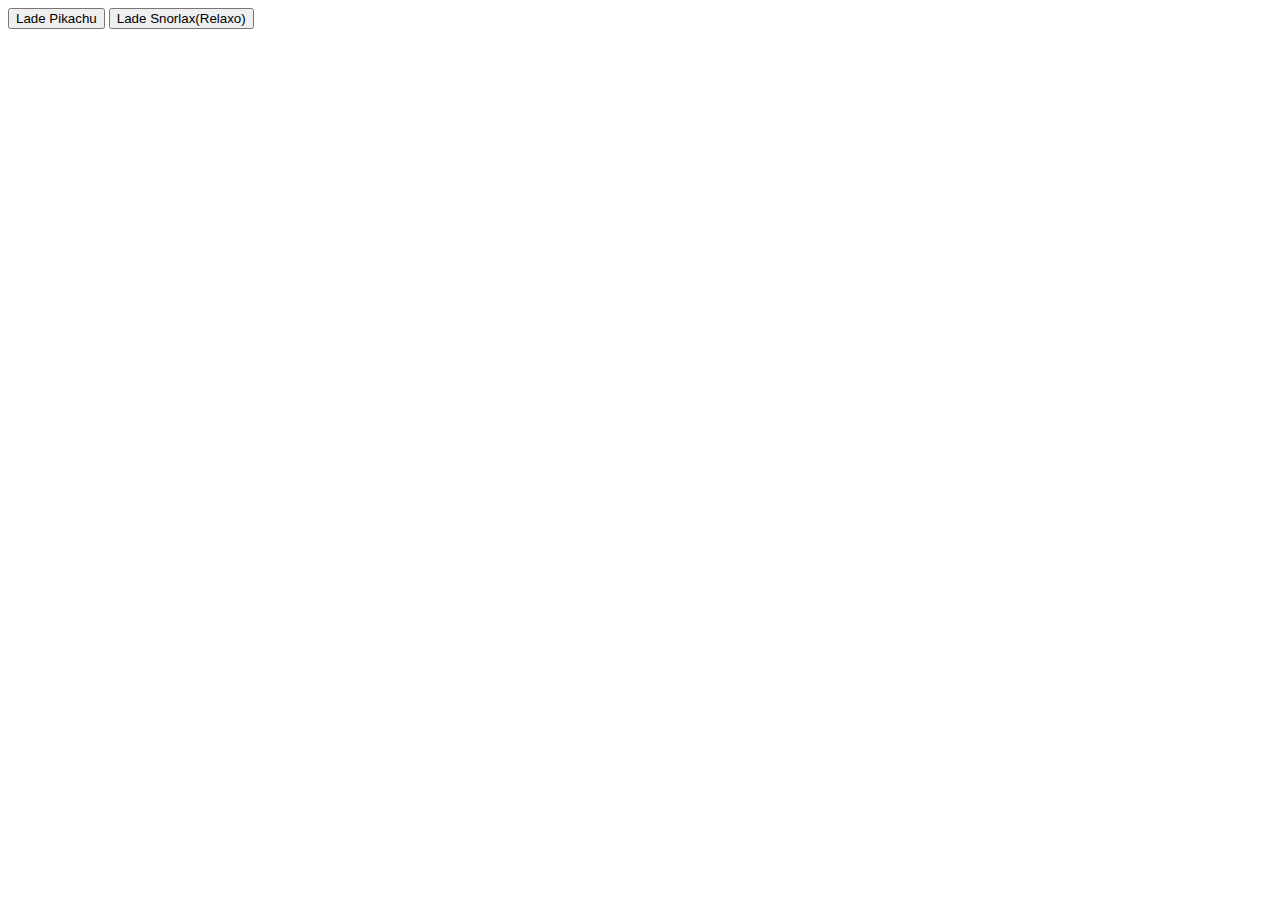
<file: api-hausaufgabe/index.html>
<!DOCTYPE html>
<html lang="en">
<head>
    <meta charset="UTF-8">
    <meta name="viewport" content="width=device-width, initial-scale=1.0">
    <title>API HAUSAUFGABE</title>
    <script src="index.js" defer></script>
</head>
<body>
    <button onclick="searchPoke1()">Lade Pikachu</button>
    <button onclick="searchPoke2()">Lade Snorlax(Relaxo)</button>
    <div id="poke1"></div>
    <div id="poke2"></div>
</body>
</html>
</file>
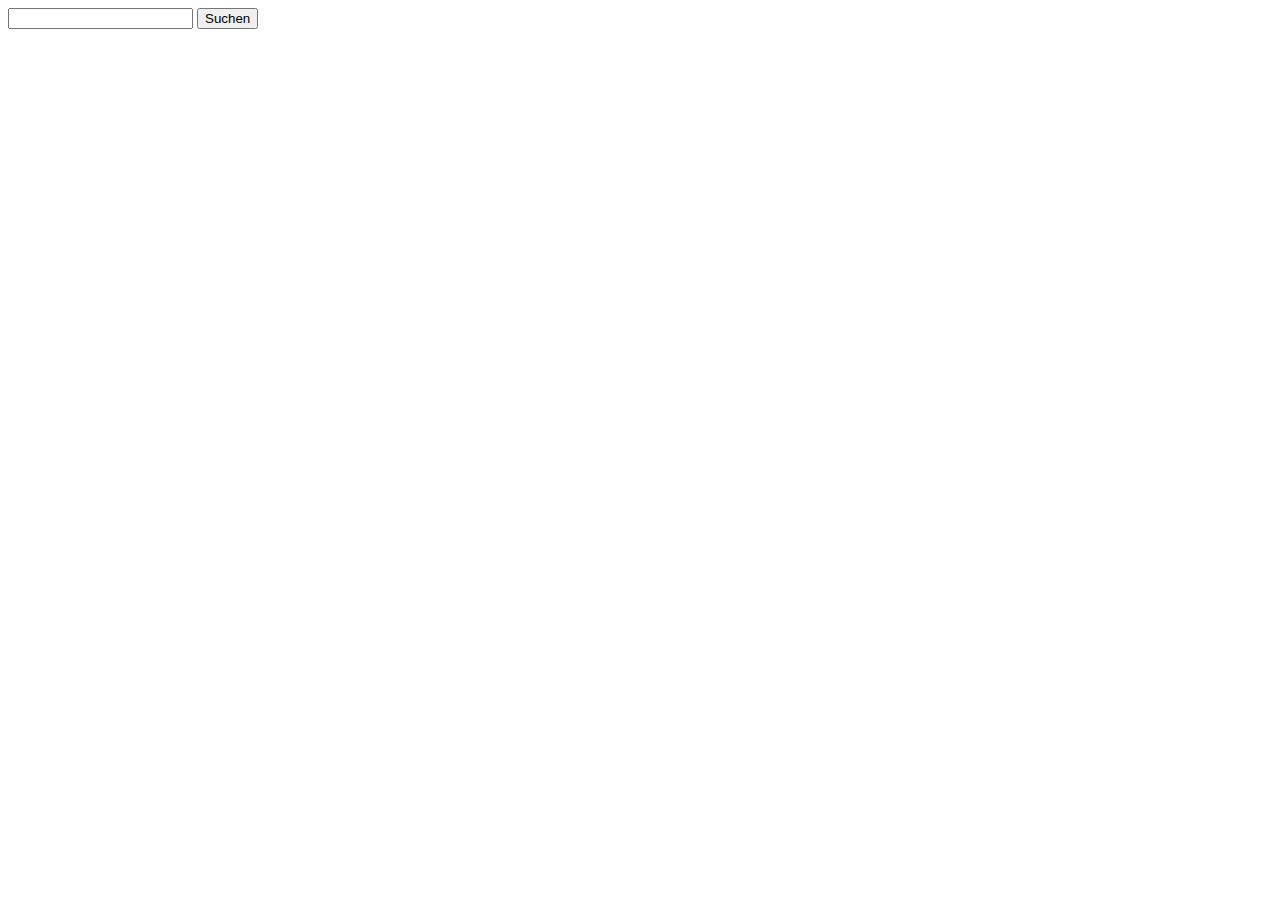
<file: api/index.html>
<!DOCTYPE html>
<html lang="en">
<head>
    <meta charset="UTF-8">
    <meta name="viewport" content="width=device-width, initial-scale=1.0">
    <title>SWApi</title>
    <script src="script.js" defer></script>
</head>
<body>
    <input type="text" id="userInput">
    <button id="searchButton">Suchen</button>
    <div id="output"></div>
</body>
</html>
</file>
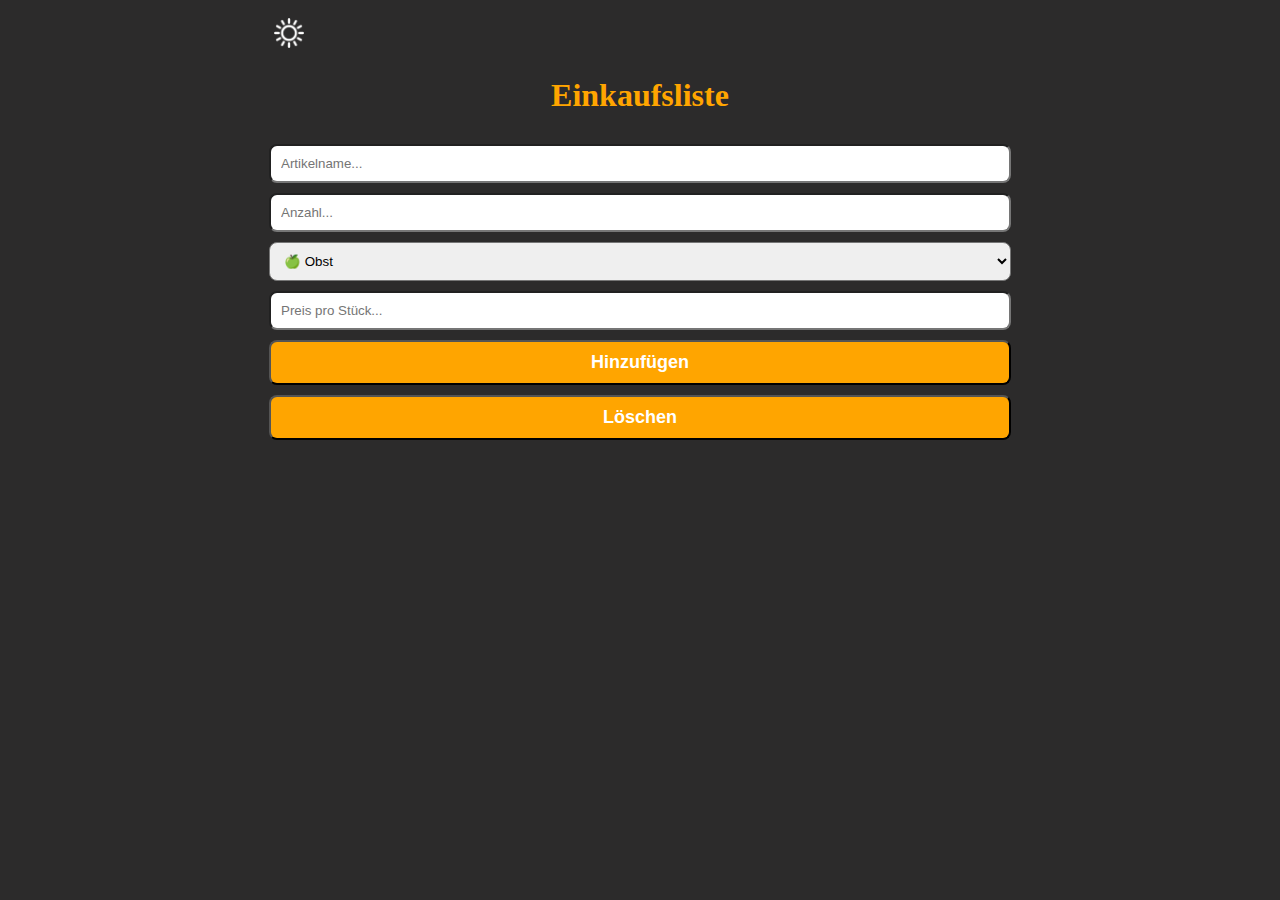
<file: Einkaufsliste/index.html>
<!DOCTYPE html>
<html lang="en">
<head>
    <meta charset="UTF-8">
    <meta name="viewport" content="width=device-width, initial-scale=1.0">
    <title>Einkaufsliste</title>
    <link rel="stylesheet" href="styles.css">
    <script src="script.js" defer></script>
</head>
<body id="bodyId">
    <header>
    <img src="./sun-xxl.png" alt="light mode" width="30px" id="modeLight">
    <img src="./sun.png" alt="dark mode" width="30px" id="modeDark">
    <h1>Einkaufsliste</h1>
</header>
    <input type="text" id="artikel" placeholder="Artikelname...">
    <input type="number" id="anzahl" placeholder="Anzahl...">
    <select id="kategorie">
        <option value="obst">🍏 Obst</option>
        <option value="gemuese">🥦 Gemüse</option>
        <option value="konserven">🥫 Konserven</option>
        <option value="getraenke">🍾 Getränke</option>
        <option value="drogerie">🧴 Drogerie</option>
        <option value="gebaeck">🍞 Gebäck</option>
        <option value="krams">🕹️ Schnick Schnack</option>
    </select>
    <input type="number" id="preis" placeholder="Preis pro Stück...">
    <button id="addButton">Hinzufügen</button>
    <button id="deletbutton">Löschen</button>
    <ul id="liste"></ul>
    <h5 id="gesamt"></h5>
</body>
</html>
</file>
<file: Einkaufsliste/styles.css>
body {
    color: white;
    background-color: rgb(44, 43, 43);
    display: flex;
    flex-direction: column;
    padding-left: 20%;
    padding-right: 20%;
}

body * {
    margin: 5px;
}

h1 {
    text-align: center;
    margin: 20px;
    color: orange;
}

input {
    padding: 10px;
    border-radius: 8px;
}

button {
    font-size: 18px;
    padding: 10px;
    /* color: orange; */
    background-color: orange;
    color: white;
    font-weight: 700;
    border-radius: 8px;

    &:hover {
        color: orange;
        background-color: white;
    }
}

h5 {
    font-size: 18px;
}

#modeDark {
    visibility: hidden;
}
select {
    padding: 10px;
    border-radius: 8px;
}
</file>
